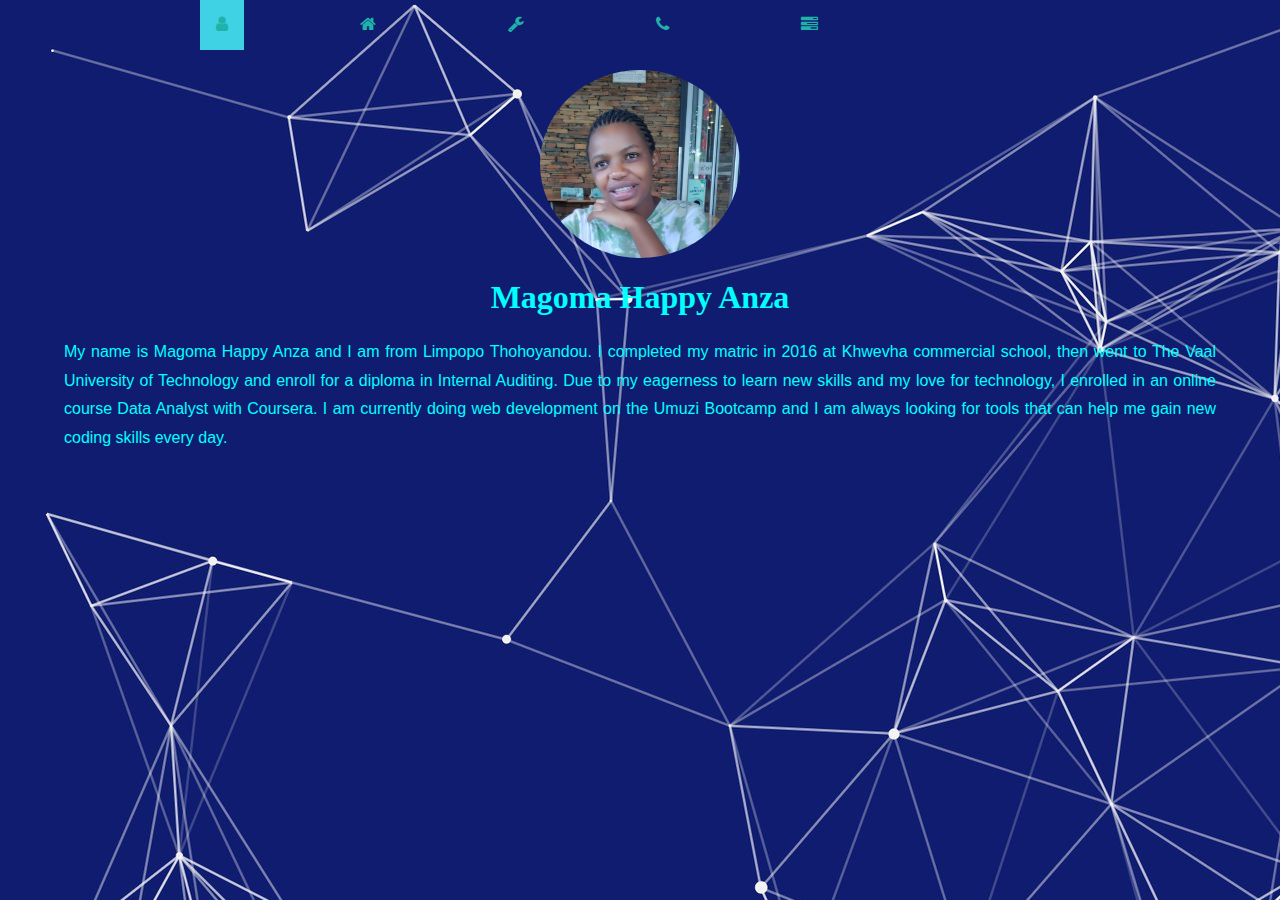
<file: index.html>
<!DOCTYPE html>
<html lang="en">

<head>
    <title>Home - Magoma Happy Anza</title>
    <meta charset="utf-8">
    <meta name="viewport" content="width=device-width, initial-scale=1">
    <link rel="stylesheet" type="text/css" href="./css/index.css">
    <link rel="stylesheet" type="text/css" href="./css/header.css">
    <link rel="stylesheet" href="https://cdnjs.cloudflare.com/ajax/libs/font-awesome/4.7.0/css/font-awesome.min.css">
    <link rel="stylesheet" href="https://use.fontawesome.com/releases/v5.13.0/css/all.css" integrity="sha384-Bfad6CLCknfcloXFOyFnlgtENryhrpZCe29RTifKEixXQZ38WheV+i/6YWSzkz3V" crossorigin="anonymous">
    <link rel="icon" type="image/x-icon" href="/images/images.jpg">
</head>

<body>

   
    <div class="topnav" id="myTopnav">
        <a href="./index.html" class="active home"><i class="fa fa-user" style="color:lightseagreen;"></i></a>
                <a href="../about/about.html "><i class="fa fa-home" style="color:lightseagreen;"></i></a>
                <a href="../skills/skills.html "><i class="fa fa-wrench" style="color:lightseagreen;"></i></a>
                <a href="../contact/contact.html "><i class="fa fa-phone" style="color:lightseagreen;"></i></a>
                <a href="../projects/projects.html "><i class="fa fa-tasks" style="color:lightseagreen;"></i></a>
                <a href="../resources/Magoma_Happy_Anza_CV_Dev.pdf " target="_blank" rel="external"><i class="fas fa-download" style="color:lightseagreen;"></i></a>
               <a href="javascript:void(0); " class="icon " onclick="myFunction() ">
            
            <i class="fa fa-bars "></i>
        </a>
    </div>
    
    <div class="content ">
        
        <img src="./images/IMG-20220214-WA0016.jpg " alt="profile ">
        <div id="Happy">
            <h1>Magoma Happy Anza</h1>
          
            <p style="line-height:1.8;font-family:sans-serif; text-align:justify; ">
                My name is Magoma Happy Anza and I am from Limpopo Thohoyandou. I completed my matric in 2016 at Khwevha commercial school, then went to The Vaal University of Technology and enroll for a diploma in Internal Auditing. Due to my eagerness to learn new
                skills and my love for technology, I enrolled in an online course Data Analyst with Coursera. I am currently doing web development on the Umuzi Bootcamp and I am always looking for tools that can help me gain new coding skills every day.
            </p>
        
        </div>
    </div>
    <div class="footer ">
        <footer>


            <a href="https://github.com/M-anza " target="_blank" rel="external"><i class="fab fa-github "></i></a>

            <a href="https://www.linkedin.com/in/anza-magoma-a1b95b221/ " target="_blank" rel="external"><i class="fab fa-linkedin-in "></i></a>

            <a href="https://www.instagram.com/happy_anza/ " target="_blank" rel="external"><i class="fab fa-instagram "></i></a>

            <a href="https://twitter.com/AnzaHappy " target="_blank" rel="external"><i class="fab fa-twitter "></i></a>

        </footer>

    </div>
    <script src="./js/index.js "></script>
</body>

</html>
</file>
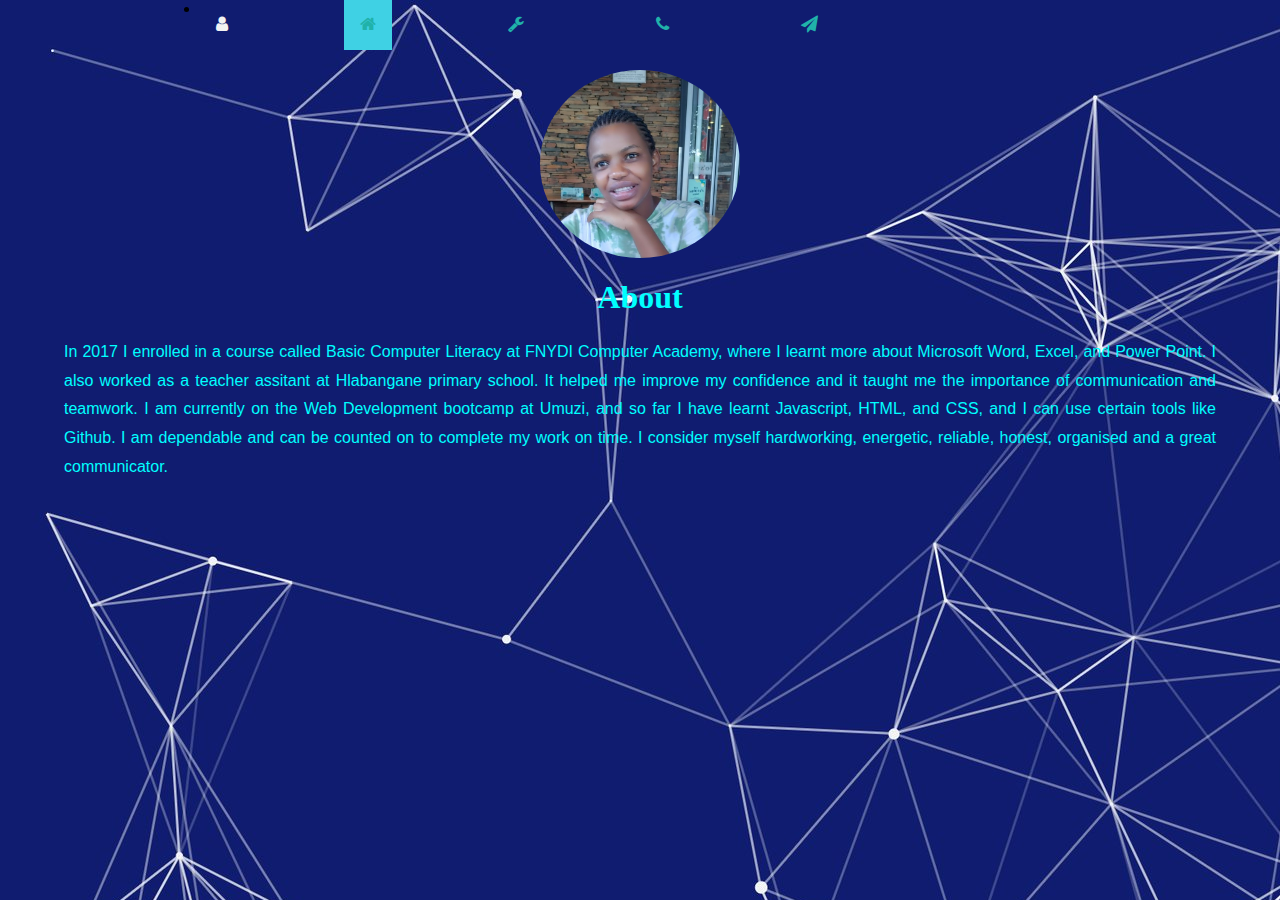
<file: about/about.html>
<!DOCTYPE html>
<html lang="en">

<head>
    <title>About - Magoma Happy Anza</title>
    <meta charset="utf-8">
    <meta name="viewport" content="width=device-width, initial-scale=1">
    <link rel="stylesheet" type="text/css" href="../css/index.css">
    <link rel="stylesheet" type="text/css" href="../css/header.css">
    <link rel="stylesheet" href="https://cdnjs.cloudflare.com/ajax/libs/font-awesome/4.7.0/css/font-awesome.min.css">
    <link rel="stylesheet" href="https://use.fontawesome.com/releases/v5.13.0/css/all.css" integrity="sha384-Bfad6CLCknfcloXFOyFnlgtENryhrpZCe29RTifKEixXQZ38WheV+i/6YWSzkz3V" crossorigin="anonymous">
    <link rel="icon" type="image/x-icon" href="/images/images.jpg">
</head>

<body>
    <div class="topnav" id="myTopnav">
        <li class="list active">
            <a href="../index.html"><i class="fa fa-user"></i></a>
            <a href="./about/about.html " class="active"><i class="fa fa-home" style="color:lightseagreen"></i></a>
            <a href="../skills/skills.html "><i class="fa fa-wrench" style="color:lightseagreen"></i></a>
            <a href="../contact/contact.html "><i class="fa fa-phone" style="color:lightseagreen"></i></a>
            <a href="../projects/projects.html "><i class="fa fa-paper-plane" style="color:lightseagreen"></i></a>
            <a href="../resources/Magoma_Happy_Anza_CV_Dev.pdf " target="_blank" rel="external"><i class="fas fa-download" style="color:lightseagreen"></i></a>
           <a href="javascript:void(0); " class="icon " onclick="myFunction() ">
            
            <i class="fa fa-bars" ></i>
        </a> 
    </li> 
    </div>

    <div class="content">
        <img src="../images/IMG-20220214-WA0016.jpg" alt="profile">
        <div id="Happy">
            <h1>About</h1>
            <p style="line-height: 1.8; font-family: sans-serif; text-align: justify">
                In 2017 I enrolled in a course called Basic Computer Literacy at FNYDI Computer Academy, where I learnt more about Microsoft Word, Excel, and Power Point. I also worked as a teacher assitant at Hlabangane primary school. It helped me improve my confidence
                and it taught me the importance of communication and teamwork. I am currently on the Web Development bootcamp at Umuzi, and so far I have learnt Javascript, HTML, and CSS, and I can use certain tools like Github. I am dependable and can
                be counted on to complete my work on time. I consider myself hardworking, energetic, reliable, honest, organised and a great communicator.
            </p>
        </div>
    </div>
    <div class="footer">
        <footer>
            <a href="https://github.com/M-anza" target="_blank" rel="external"><i class="fab fa-github"></i
        ></a>

            <a href="https://www.linkedin.com/in/anza-magoma-a1b95b221/" target="_blank" rel="external"><i class="fab fa-linkedin-in"></i
        ></a>

            <a href="https://www.instagram.com/happy_anza/" target="_blank" rel="external"><i class="fab fa-instagram"></i
        ></a>

            <a href="https://twitter.com/AnzaHappy" target="_blank" rel="external"><i class="fab fa-twitter"></i
        ></a>
        </footer>
    </div>
    <script src="../js/index.js"></script>
</body>

</html>
</file>
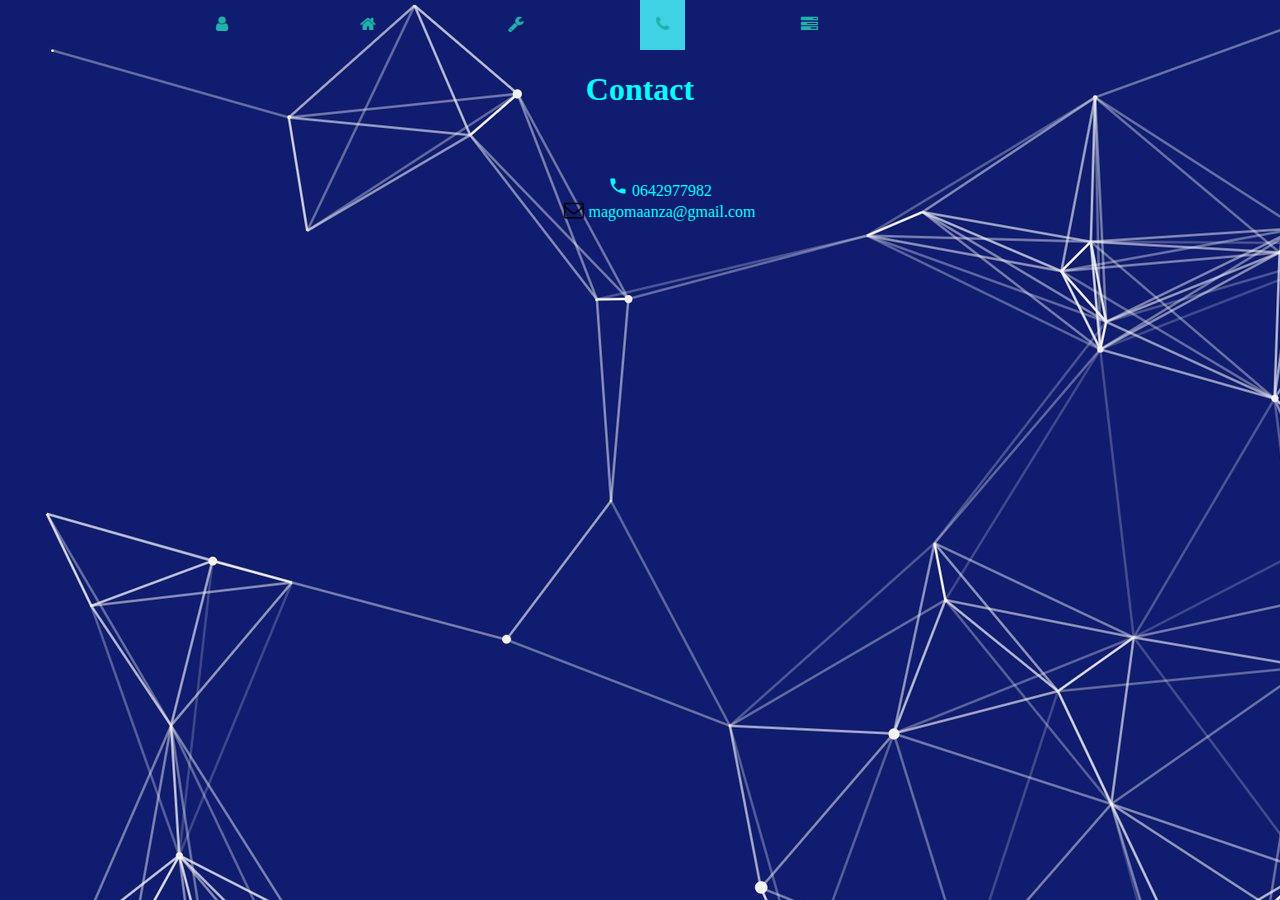
<file: contact/contact.html>
<!DOCTYPE html>
<html lang="en">

<head>
    <title>Contact</title>
    <meta charset="utf-8">
    <meta name="viewport" content="width=device-width, initial-scale=1">
    <link rel="stylesheet" type="text/css" href="../css/index.css">
    <link rel="stylesheet" type="text/css" href="../css/header.css">
    <link rel="stylesheet" href="https://cdnjs.cloudflare.com/ajax/libs/font-awesome/4.7.0/css/font-awesome.min.css">
    <link rel="stylesheet" href="https://use.fontawesome.com/releases/v5.13.0/css/all.css" integrity="sha384-Bfad6CLCknfcloXFOyFnlgtENryhrpZCe29RTifKEixXQZ38WheV+i/6YWSzkz3V" crossorigin="anonymous">
    <link href="https://fonts.googleapis.com/icon?family=Material+Icons" rel="stylesheet">
    <link rel="stylesheet" href="https://cdnjs.cloudflare.com/ajax/libs/font-awesome/4.7.0/css/font-awesome.min.css">
    <link rel="icon" type="image/x-icon" href="/images/images.jpg">
</head>

<body>
    <div class="topnav" id="myTopnav">
        <a href="../index.html"><i class="fa fa-user" style="color:lightseagreen"></i></a>
        <a href="../about/about.html "><i class="fa fa-home" style="color:lightseagreen"></i></a>
        <a href="../skills/skills.html "><i class="fa fa-wrench" style="color:lightseagreen"></i></a>
        <a href="./contact/contact.html " class="active"><i class="fa fa-phone" style="color:lightseagreen"></i></a>
        <a href="../projects/projects.html "><i class="fa fa-tasks" style="color:lightseagreen"></i></a>
        <a href="../resources/Magoma_Happy_Anza_CV_Dev.pdf " target="_blank" rel="external"><i class="fas fa-download" style="color:lightseagreen"></i></a>
       <a href="javascript:void(0); " class="icon " onclick="myFunction() ">
            <i class="fa fa-bars"></i>
        </a>
    </div>
    <div class="content">

            <h1 id="contact">Contact</h1>
            <div class="contactStyle">
            <ul style="list-style-type: none">
                <li>
                    <i class="material-icons" style="font-size: 20px">call</i> 0642977982
                </li>
                <li>
                    <i class="fa fa-envelope-o" style="font-size: 20px; color: black"></i> magomaanza@gmail.com
                </li>
            </ul>
        </div>
    </div>
    <div class="footer">
        <footer>

            <a href="https://github.com/M-anza" target="_blank" rel="external"><i class="fab fa-github"></i></a>

            <a href="https://www.linkedin.com/in/anza-magoma-a1b95b221/" target="_blank" rel="external"><i class="fab fa-linkedin-in" ></i></a>

            <a href="https://www.instagram.com/happy_anza/" target="_blank" rel="external"><i class="fab fa-instagram" ></i></a>

            <a href="https://twitter.com/AnzaHappy" target="_blank" rel="external"><i class="fab fa-twitter" ></i></a>

        </footer>

    </div>
    <script src="../js/index.js"></script>
</body>

</html>
</file>
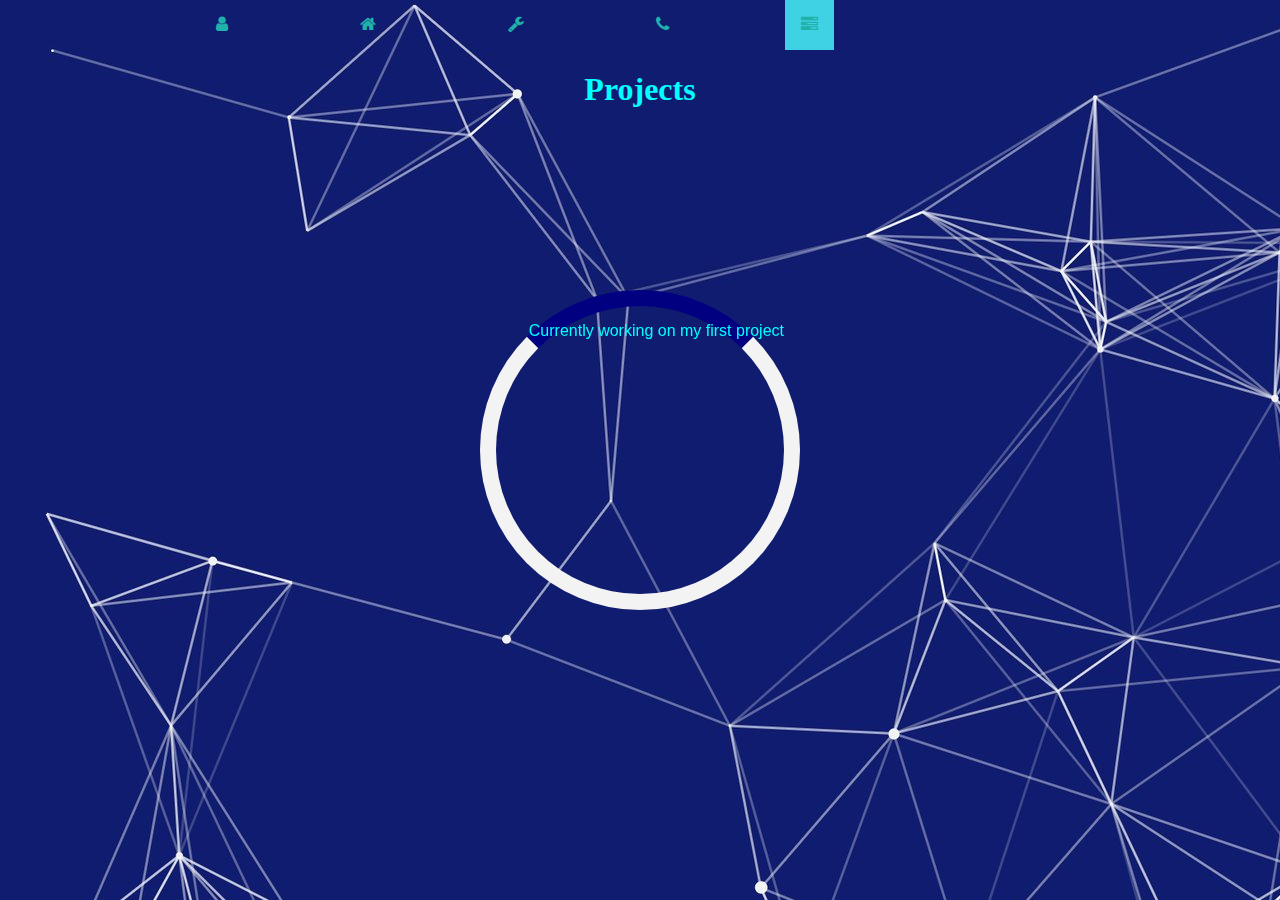
<file: projects/projects.html>
<!DOCTYPE html>
<html lang="en">

<head>
    <title>Projects</title>
    <meta charset="utf-8">
    <meta name="viewport" content="width=device-width, initial-scale=1">
    <link rel="stylesheet" type="text/css" href="../css/index.css">
    <link rel="stylesheet" type="text/css" href="../css/header.css">
    <link rel="stylesheet" href="https://cdnjs.cloudflare.com/ajax/libs/font-awesome/4.7.0/css/font-awesome.min.css">
    <link rel="stylesheet" href="https://use.fontawesome.com/releases/v5.13.0/css/all.css" integrity="sha384-Bfad6CLCknfcloXFOyFnlgtENryhrpZCe29RTifKEixXQZ38WheV+i/6YWSzkz3V" crossorigin="anonymous">
    <link rel="icon" type="image/x-icon" href="/images/images.jpg">
</head>

<body>

    <div class="topnav" id="myTopnav">
        
        <a href="../index.html"><i class="fa fa-user" style="color:lightseagreen"></i></a>
        <a href="../about/about.html "><i class="fa fa-home" style="color:lightseagreen"></i></a>
        <a href="../skills/skills.html "><i class="fa fa-wrench" style="color:lightseagreen"></i></a>
        <a href="../contact/contact.html "><i class="fa fa-phone" style="color:lightseagreen"></i></a>
        <a href="./projects/projects.html" class="active"><i class="fa fa-tasks" style="color:lightseagreen"></i></a>
        <a href="../resources/Magoma_Happy_Anza_CV_Dev.pdf " target="_blank" rel="external"><i class="fas fa-download" style="color:lightseagreen"></i></a>
       <a href="javascript:void(0); " class="icon " onclick="myFunction() ">
            <i class="fa fa-bars"></i>
        </a>
    </div>
    <div class="content">

       
            <h1>Projects</h1>
            <div class="Happy">
                <div class="loader-container">
                <div class="loader">
            <p data-placeholder="Projects coming soon">
                Currently working on my first project 
            </p>
        </div>
    </div>

        </div>
    </div>
    <div class="footer">
        <footer>


            <a href="https://github.com/M-anza"  target="_blank" rel="external"><i class="fab fa-github"></i></a>

            <a href="https://www.linkedin.com/in/anza-magoma-a1b95b221/" target="_blank" rel="external"><i class="fab fa-linkedin-in"></i></a>

            <a href="https://www.instagram.com/happy_anza/" target="_blank" rel="external"><i class="fab fa-instagram"></i></a>

            <a href="https://twitter.com/AnzaHappy" target="_blank" rel="external"><i class="fab fa-twitter"></i></a>


        </footer>
    </div>

    <script src="../js/index.js"></script>
</body>

</html>
</file>
<file: css/index.css>
body {
    display: grid;
    width: 100%;
    margin: 0px;
    background-image: url('../images/E1lZrlkVcAMBwPs.jpg_large');
    color:aqua;
 
}


.icon {
    padding-right: 100px;
    padding-left: 70px;
    position: relative;
    top: 5px;
    left: 5px;
    text-align: center;
    
}
.icons{
    text-align: center;
    padding-right: 100px;
    padding-left: 100px;
    position: relative;
    top: 5px;
    margin-top: -50px;
}

.gridContainer {
    display:flex;
    width: 100%;
    margin-top: 0%;
   
}

a {
    text-decoration: none;
}

.gridContainer div div ul li a {
    font-size: 1.5em;
}

ul li {
    list-style: none;
    
}
ol li {
    list-style-type: circle;
}
p{
    min-height: 45vh;
    font-family:sans-serif;
    font-style:normal;
}

.content div h1 {
    text-align: center;
}

footer {
    position: fixed;
        bottom: 0;
        width: 100%;
    display: grid;
    grid-template-rows: 1fr;
    grid-template-columns: 1fr 1fr 1fr 1fr;
   
    height:50px;
    align-items: center;
    bottom:0;
    justify-items: center;
    margin-top:30px;
}
.topnav{
    /* height: 70px; */
    position: relative;
    display: flex;
    justify-content: center;
    z-index: 1;
    /* border-radius: 10px;  */
    color: rgb(63, 209, 228)
} 


footer a i {
    color: rgb(63, 209, 228)
}

img {
    margin: auto;
    border-radius: 50%;
    max-width:200px;
    margin-top:20px;
}

.topNavBar {
    display: grid;
    grid-template-columns: 1fr 3fr;
    background-color: rgba(0, 0, 0, 0.309);
}

.topBarMenu {
    position: fixed;
        bottom: 0;
        width: 100%;
    display: grid;
    grid-template-rows: 1fr;
    grid-template-columns: 1fr 1fr 1fr 1fr;
   
    height:50px;
    align-items: center;
    bottom:0;
    justify-items: center;
    margin-top:30px;

}

.content {
    display: grid;
    margin: 0% 5% 0% 5%;
}


button {
    border-radius: 10px;
}

textarea {
    width: 100%;
    border: solid;
    height: 80px;
}

.skillsItem{
   margin-bottom: 50px;
    padding-bottom:10px;
    word-spacing:25px;
}

.contactStyle{
    text-align: center;
    padding:30px;
}
.Happy{
    text-align: center;
    padding-left: 30px;
    
}
h1{
    text-align: center;
    /* margin: 50px; */
}
.skills{
        margin-top: 50px;
}
.loader-container {
    position: fixed;
    top: 50%;
    left: 50%;
    transform: translate(-50%, -50%);
}
.loader p {
    text-align:right;
  }
.loader {
    border: 16px solid #f3f3f3; /* Light grey */
    border-top: 16px solid navy; /* Blue */
    border-radius: 50%;
    width: 320px;
    height: 320px;
    animation: spin 5s linear infinite;
  }
  
  @keyframes spin {
    0% { transform: rotate(0deg); }
    100% { transform: rotate(360deg); }
  }
@media screen and (max-width: 1200px) {
    img {
        margin: auto;
        margin-top: 15px;
        border-radius: 50%;
        width: 50%;
    }

    .gridContainer {
        display: grid;
        grid-gap: 150px;
    }

    .topNavBar .icon {
        
        margin-right: 10%;
        text-align:right;
    }
    
    .icons{
        margin-bottom: 50px;
        padding-right: 100px;
        position: relative;
        top: 5px;
        
    }
    p{
        margin-bottom: 70px;
    }
    .skillsItem{
        margin-top: -30px;
    }
    .skillsPage{
        margin-left: -10em;
    } 
    .skills{
        margin-top: 50px;
        text-align: center;
        padding-left: 10px;
        margin-bottom: 20px;

    }  
    h2{
        text-align: center; 
        padding-left: 100px;
        margin-bottom: 50px;
    }
    
}
</file>
<file: css/header.css>
* {
  box-sizing: border-box;
}

.topnav {
  overflow: hidden;
  color: black;

  
}

.topnav a {
  float: left;
  display: block;
  color: #f2f2f2;
  text-align: center;
  padding: 15px 16px;
  text-decoration: none;
  font-size: 17px;
  margin-right: 100px;

}

.topnav a:hover {
  background-color: rgb(63, 209, 228);
  color: black;
}

.topnav a.active {
  background-color: rgb(63, 209, 228);
  color: white;
}

.topnav .icon {
  display: none;
}

@media screen and (max-width: 760px){
  .topnav a:not(:first-child) {display: none;}
  .topnav a.icon {
    float: right;
    display: block;
    
  }
}
  @media screen and (max-width: 760px){
  .topnav.responsive {
    position:relative;
  
  }
  .topnav.responsive .icon {
    position:absolute;
    right: 0;
    top: 0;
    
  }
  .topnav.responsive a {
    float: none;
    display: block;
    text-align: left;
  }

.icon{
  position:relative;
  left:100px;
  margin-top: -50px;
  margin-bottom: 0px;
  padding-top: 100px;
  
}
  }
</file>
